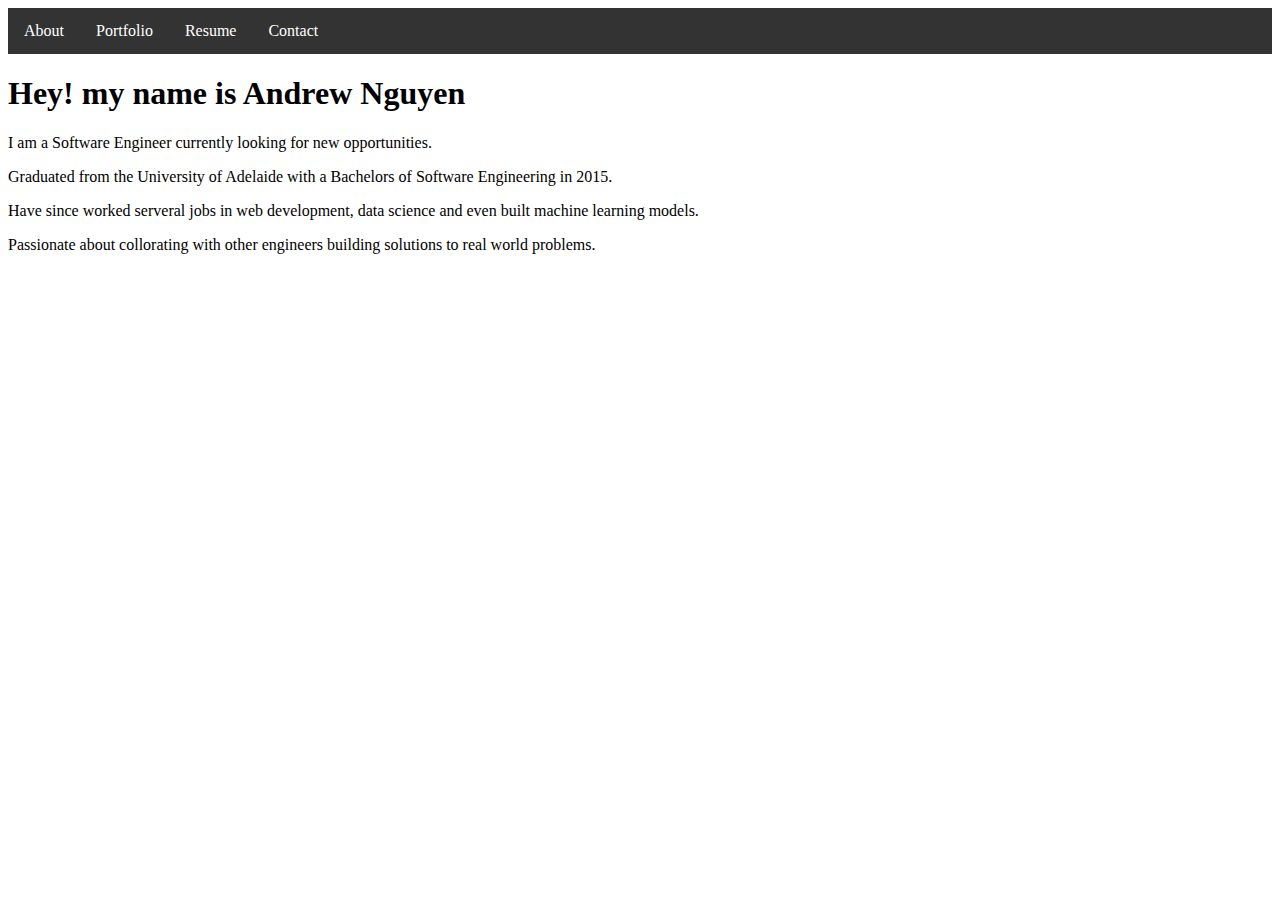
<file: index.html>
<!DOCTYPE html>
<html>
<head>
  <link rel="stylesheet" href="style.css">
</head>
<body>
  <ul>
    <li><a href="index.html">About</a></li>
    <li><a href="#portfolio">Portfolio</a></li>
    <li><a href="resume.pdf">Resume</a></li>
    <li><a href="contact.html">Contact</a></li>
  </ul>

  <h1> Hey! my name is Andrew Nguyen </h1>
  <p> I am a Software Engineer currently looking for new opportunities.</p>
  <p> Graduated from the University of Adelaide with a Bachelors of Software Engineering in 2015. </p>
  <p> Have since worked serveral jobs in web development, data science and even built machine learning models.</p>
  <p> Passionate about collorating with other engineers building solutions to real world problems. </p>

</body>
</html>
</file>
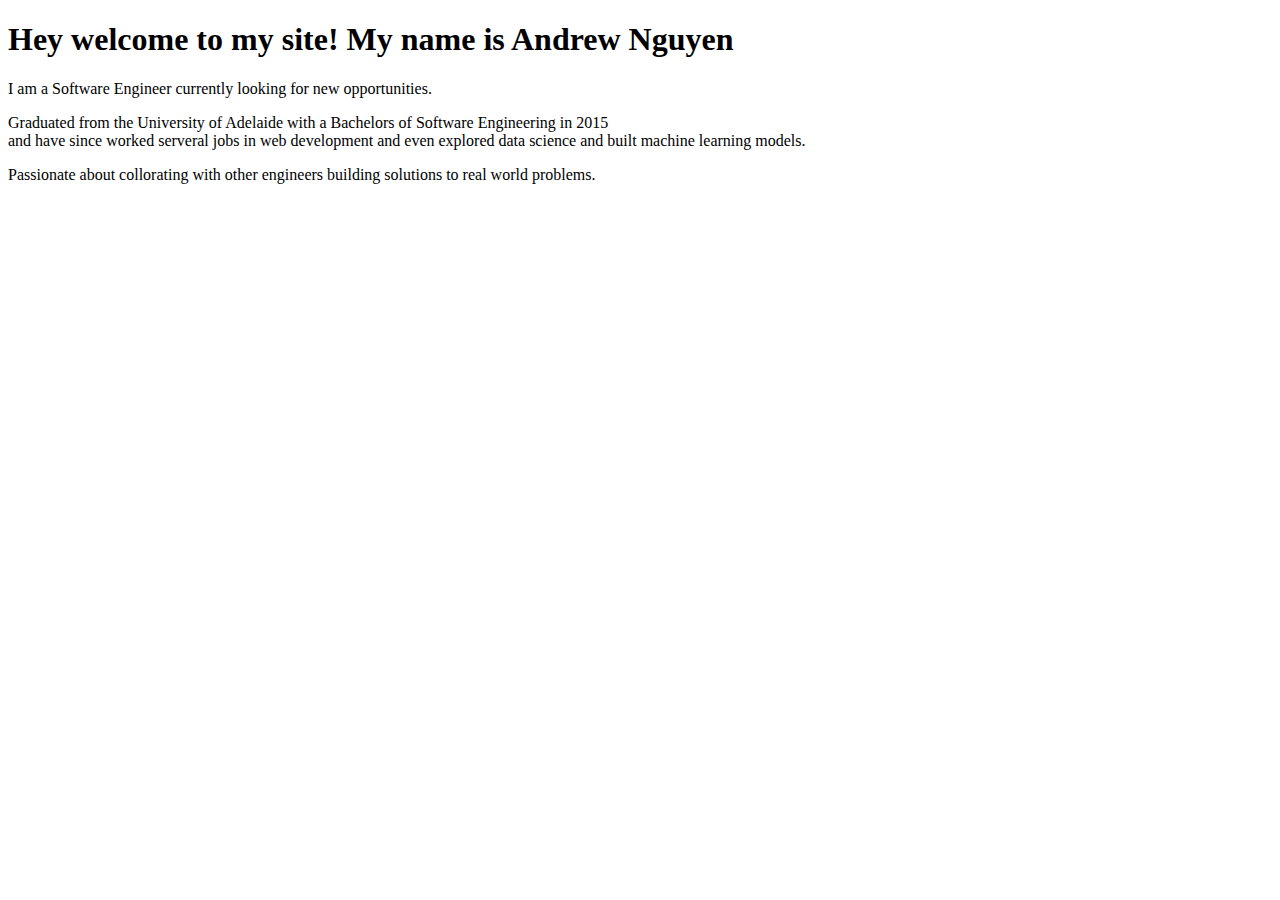
<file: about.html>
<!DOCTYPE html>
<html>
<head>
  <link rel="stylesheet" href="style.css">
</head>
<body>

<h1> Hey welcome to my site! My name is Andrew Nguyen</h1>
<p> I am a Software Engineer currently looking for new opportunities.</p>
<p> Graduated from the University of Adelaide with a Bachelors of Software Engineering in 2015 <br>
  and have since worked serveral jobs in web development and even explored data science and built machine learning models.</p>
<p> Passionate about collorating with other engineers building solutions to real world problems. </p>
</body>
</html>
</file>
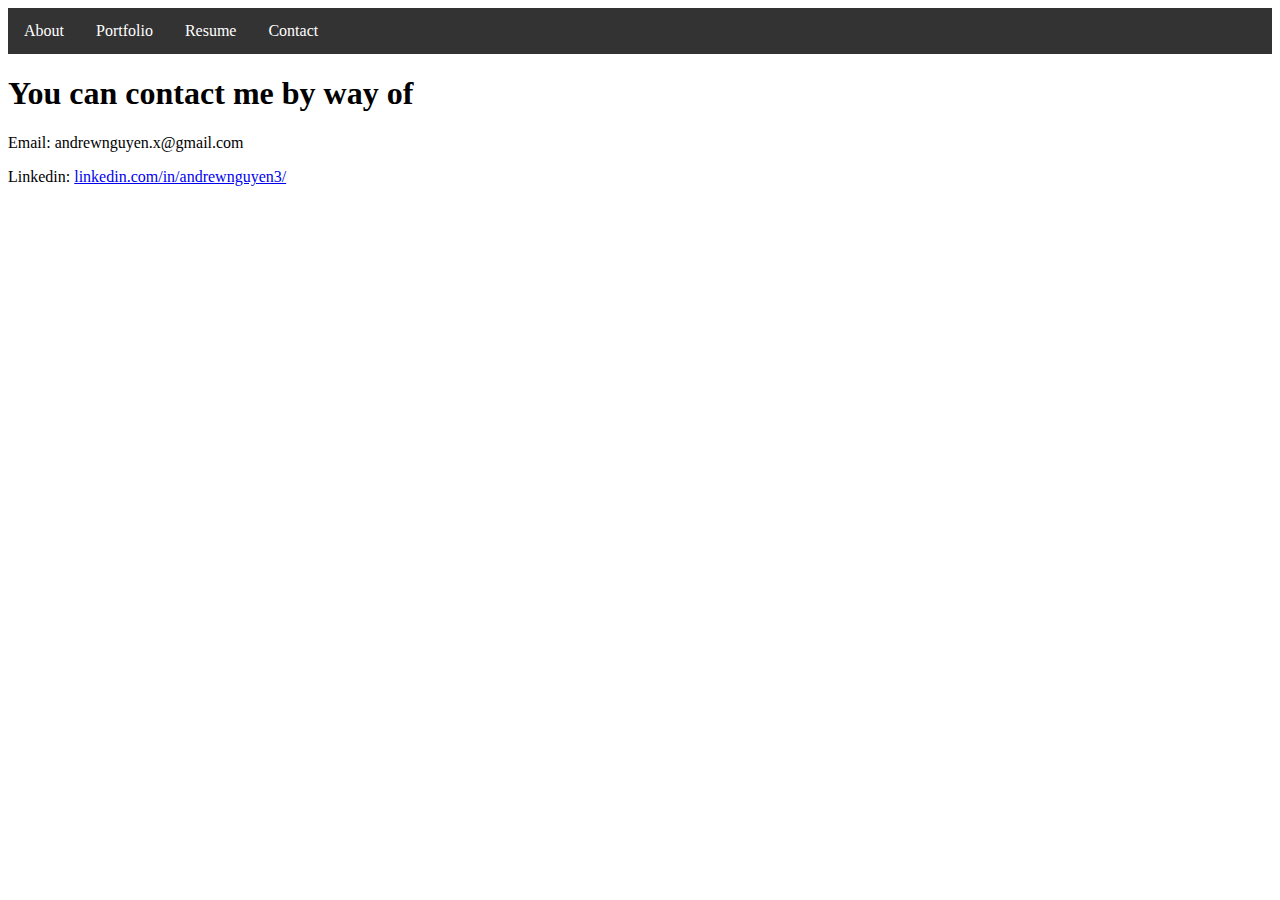
<file: contact.html>
<!DOCTYPE html>
<html>
<head>
  <link rel="stylesheet" href="style.css">
</head>
<body>
  <ul>
    <li><a href="index.html">About</a></li>
    <li><a href="#portfolio">Portfolio</a></li>
    <li><a href="resume.pdf">Resume</a></li>
    <li><a href="contact.html">Contact</a></li>
  </ul>

<h1> You can contact me by way of</h1>
<p> Email: andrewnguyen.x@gmail.com </p>
<p> Linkedin: <a href="https://www.linkedin.com/in/andrewnguyen3/">linkedin.com/in/andrewnguyen3/</a></p>

</body>
</html>
</file>
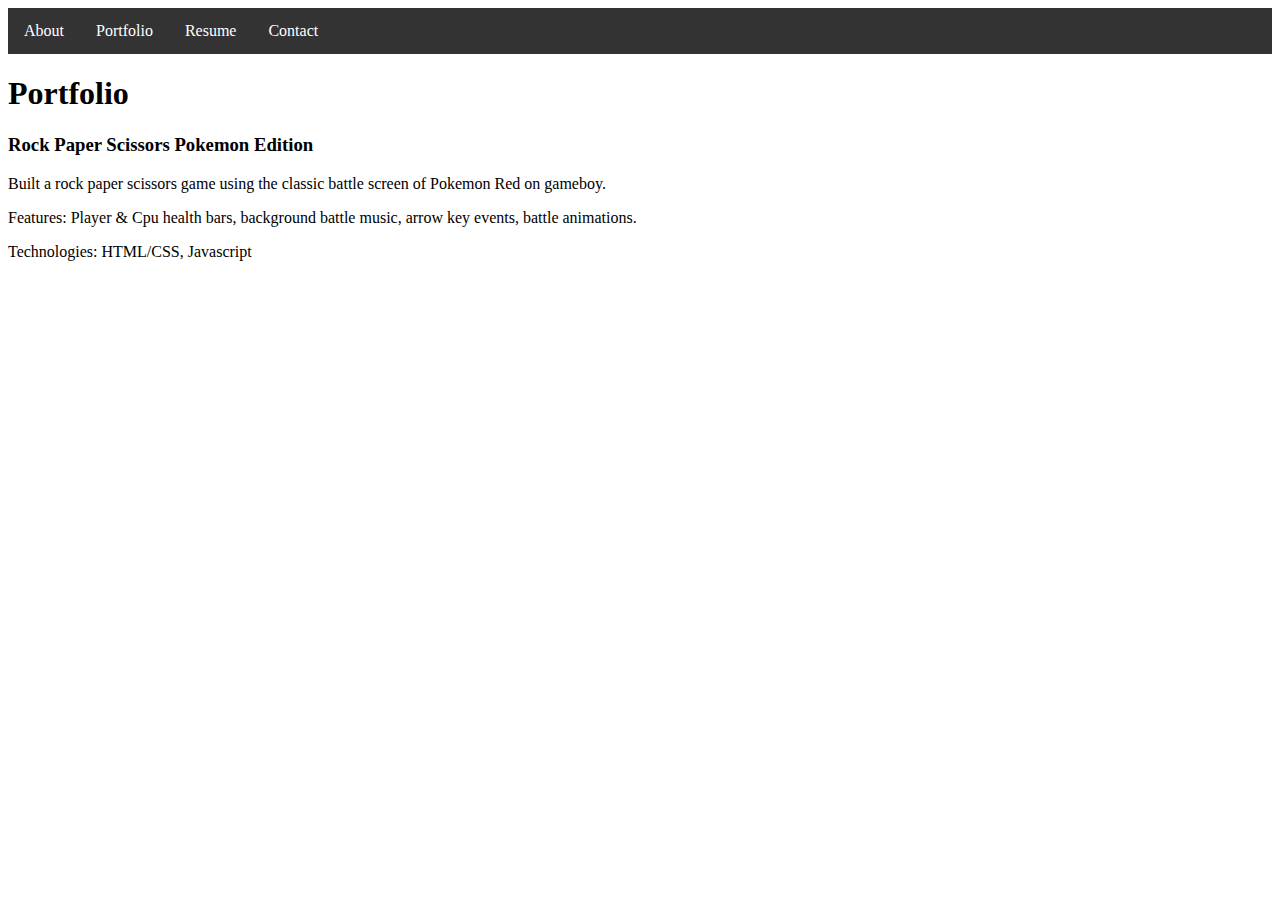
<file: portfolio.html>
<!DOCTYPE html>
<html>
<head>
  <meta charset="UTF-8">
  <title>Andrew Nguyen | Software Engineer</title>
  <link rel="stylesheet" href="style.css">
</head>
<body>
  <ul>
    <li><a href="index.html">About</a></li>
    <li><a href="portfolio.html">Portfolio</a></li>
    <li><a href="resume.pdf">Resume</a></li>
    <li><a href="contact.html">Contact</a></li>
  </ul>

  <h1> Portfolio </h1>
  
  <h3>Rock Paper Scissors Pokemon Edition</h3>
  <p>Built a rock paper scissors game using the classic battle screen of Pokemon Red on gameboy.</p>
  <p>Features: Player & Cpu health bars, background battle music, arrow key events, battle animations.</p>
  <p>Technologies: HTML/CSS, Javascript</p>
  <iframe src="https://giphy.com/embed/USVUzZ1nXltH8XKAkK" width="360" height="360" frameBorder="0" class="giphy-embed" allowFullScreen></iframe><p><a href="https://giphy.com/gifs/USVUzZ1nXltH8XKAkK"></a></p>


</body>
</html>
</file>
<file: style.css>
ul {
    list-style-type: none;
    margin: 0;
    padding: 0;
    overflow: hidden;
    background-color: #333;
}
  
li {
    float: left;
}

li a {
    display: block;
    color: white;
    text-align: center;
    padding: 14px 16px;
    text-decoration: none;
}

li a:hover {
    background-color: #111;
}
</file>
